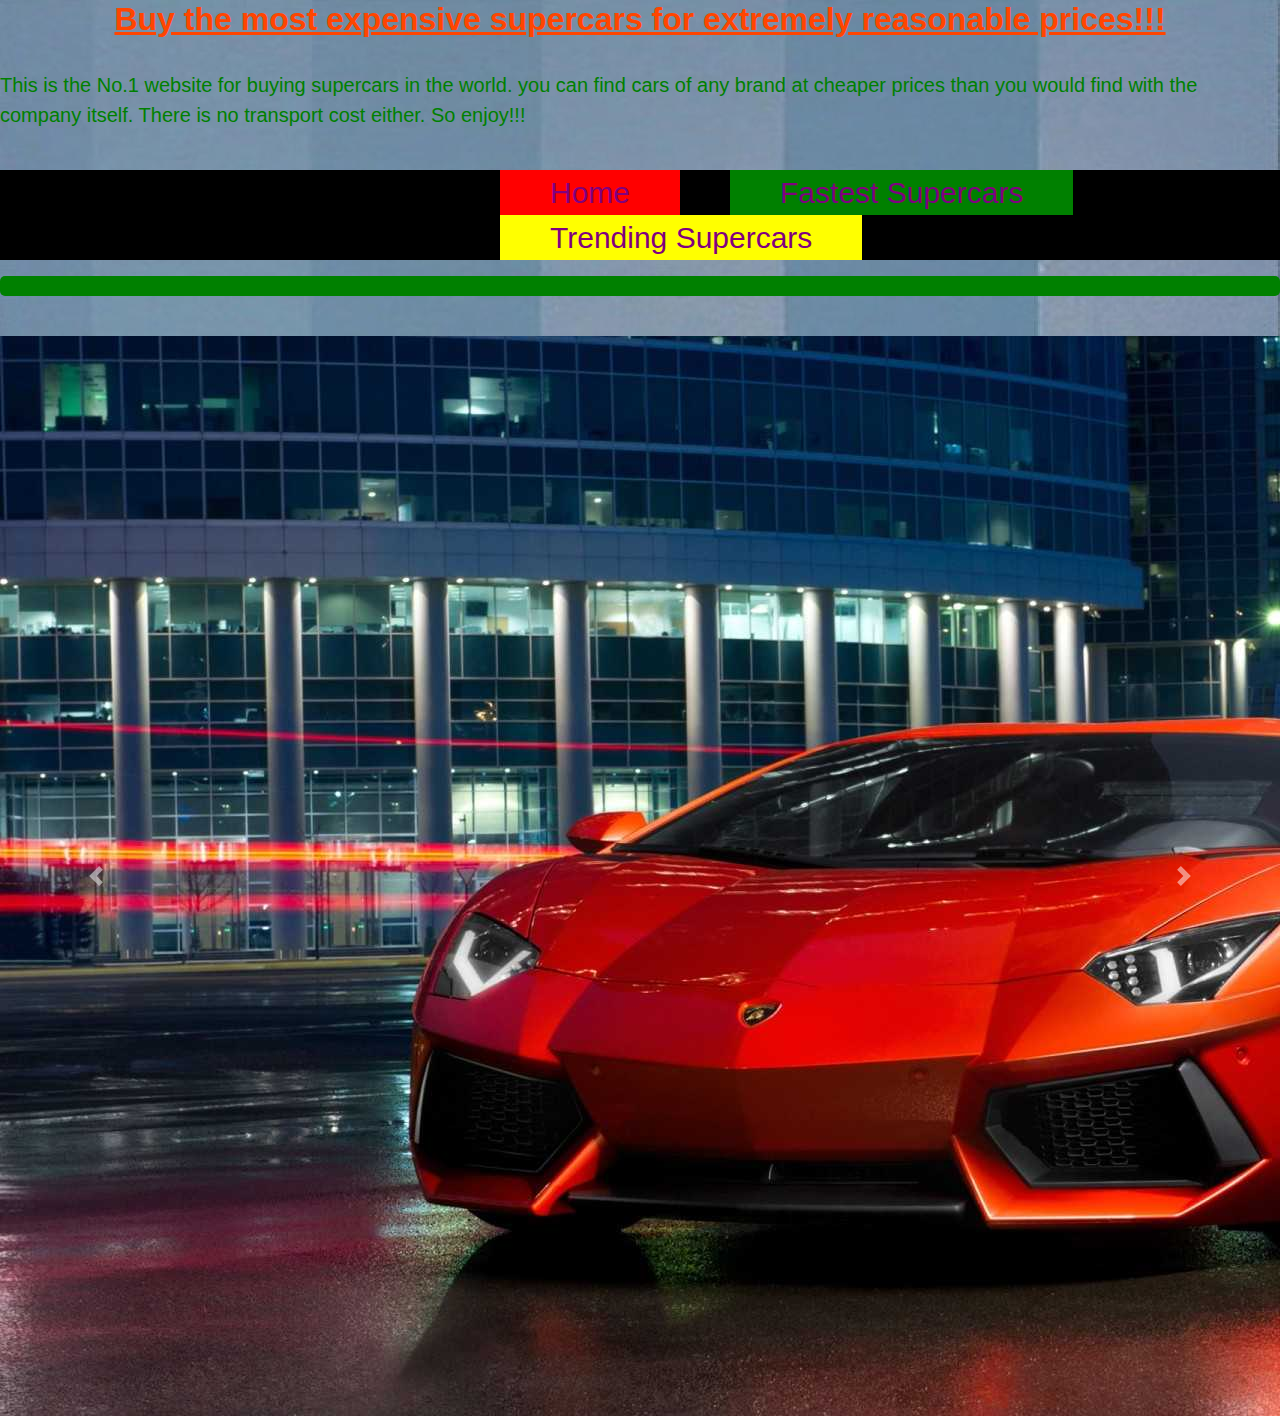
<file: index.html>
<!DOCTYPE html>
<html lang="en">
<head>
	<title> SuperCarsForSale.com/Home/ </title>

	<meta charset="utf-8">
    <meta name="viewport" content="width=device-width, initial-scale=1, shrink-to-fit=no">
    <meta http-equiv="X-UA-Compatible" content="IE=edge">

    <script src="https://ajax.googleapis.com/ajax/libs/jquery/3.3.1/jquery.min.js"></script>
   
	<link rel="stylesheet" href="https://maxcdn.bootstrapcdn.com/bootstrap/4.1.3/css/bootstrap.min.css">
	
	<script src="https://cdnjs.cloudflare.com/ajax/libs/popper.js/1.14.3/umd/popper.min.js"></script>
	
	<script src="https://maxcdn.bootstrapcdn.com/bootstrap/4.1.3/js/bootstrap.min.js"></script>

	<link rel="stylesheet" href="home.css">

	<link rel="stylesheet" href="nav.css">

</head>
<body background="img/BackgroundImage.png">

	<div class="header">
		<h2><u><b> Buy the most expensive supercars for extremely reasonable prices!!!</b></u></h2>
		<br>
		<p> This is the No.1 website for buying supercars in the world. you can find cars of any brand at cheaper prices than you would find with the company itself. There is no transport cost either. So enjoy!!!
	</div>
	<br>
	<center>
		<div class="navigation-menu">
			<ul>
				<li> <a id="nav1" href="index.html"> Home </a></li>
				<li> <a id="nav2" href="buy.html"> Fastest Supercars </a></li>
				<li> <a id="nav3" href="buy2.html"> Trending Supercars </a></li>
			</ul>
		</div>
	</center>
	<hr>
	<br>

	<div id="mycarousel" class="carousel slide" data-ride="carousel">
		<div class="carousel-inner">
			<div class="carousel-item active">
				<img src="img/carImage1.jpg">
			</div>
			<div class="carousel-item">
				<img src="img/carImage2.jpg">
			</div>
			<div class="carousel-item">
				<img src="img/carImage3.jpg">
			</div>
			<div class="carousel-item">
				<img src="img/carImage4.jpg">
			</div>
		</div>
		<a class="carousel-control-prev" href="#mycarousel" data-slide="prev">
			<span id="leftbutton" class="carousel-control-prev-icon" aria-hidden="true"></span>
		</a>
		<a class="carousel-control-next" href="#mycarousel" data-slide="next">
			<span id="rightbutton" class="carousel-control-next-icon" aria-hidden="true"></span>
		</a>
	</div>
	
</body>
</html>
</file>
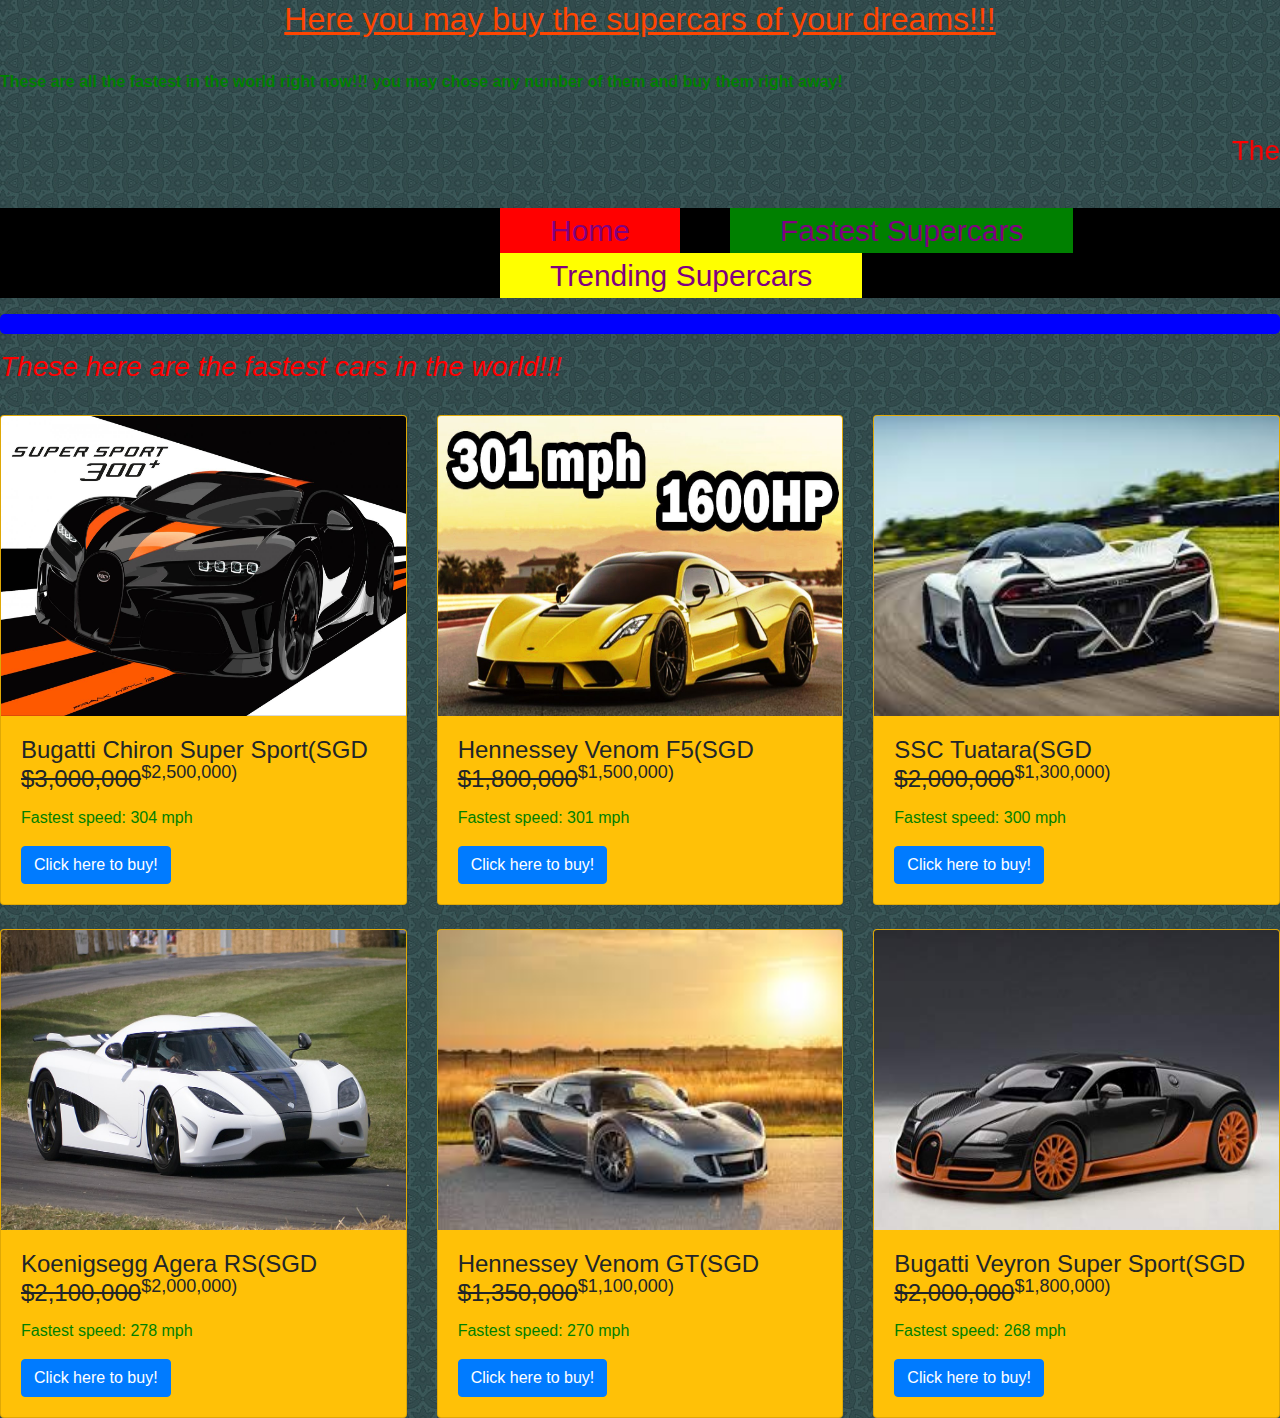
<file: buy.html>
<!DOCTYPE html>
<html>
<head>
	<title> SuperCarsForSale.com/Buy/ </title>
	<link rel="stylesheet" href="https://stackpath.bootstrapcdn.com/bootstrap/4.3.1/css/bootstrap.min.css" integrity="sha384-ggOyR0iXCbMQv3Xipma34MD+dH/1fQ784/j6cY/iJTQUOhcWr7x9JvoRxT2MZw1T" crossorigin="anonymous">

	<script src="https://code.jquery.com/jquery-3.3.1.slim.min.js" integrity="sha384-q8i/X+965DzO0rT7abK41JStQIAqVgRVzpbzo5smXKp4YfRvH+8abtTE1Pi6jizo" crossorigin="anonymous"></script>
		
	<script src="https://cdnjs.cloudflare.com/ajax/libs/popper.js/1.14.7/umd/popper.min.js" integrity="sha384-UO2eT0CpHqdSJQ6hJty5KVphtPhzWj9WO1clHTMGa3JDZwrnQq4sF86dIHNDz0W1" crossorigin="anonymous"></script>
		
	<script src="https://stackpath.bootstrapcdn.com/bootstrap/4.3.1/js/bootstrap.min.js" integrity="sha384-JjSmVgyd0p3pXB1rRibZUAYoIIy6OrQ6VrjIEaFf/nJGzIxFDsf4x0xIM+B07jRM" crossorigin="anonymous"></script>

	<link rel="stylesheet" href="buy.css">

	<link rel="stylesheet" href="nav.css">
</head>
<body background="img/BackgroundImage2.png">
	<h2><u>Here you may buy the supercars of your dreams!!!</u></h2>
	<br>
	<p><b> These are all the fastest in the world right now!!! you may chose any number of them and buy them right away! </b></p>
	<br>
	<h3 id="Sale"><marquee> There is a FIRE Sale at the moment so purchase ahead!!! </marquee></h3>
	<br>
	<center>
		<div class="navigation-menu">
			<ul>
				<li> <a id="nav1" href="index.html"> Home </a></li>
				<li> <a id="nav2" href="buy.html"> Fastest Supercars </a></li>
				<li> <a id="nav3" href="buy2.html"> Trending Supercars </a></li>
			</ul>
		</div>
	</center>
	<hr>
	<div class="fastest">
		<h3><i> These here are the fastest cars in the world!!! </i></h3>
		<br>
		<div class="card-deck">
			<div class="card bg-warning">
				<img class="card-img-top" src="img/bugatti(chiron_super_sport).jpg" height="300px">
				<div class="card-body">
					<h4 class="card-title">Bugatti Chiron Super Sport(SGD <del>$3,000,000</del><sup>$2,500,000)</sup></h4>
					<p class="card-text">Fastest speed: 304 mph</p>
					<button type="button" class="btn btn-primary" data-toggle="modal" data-target="#bugattichi">
						Click here to buy!
					</button>
				</div>
			</div>
			<div class="card bg-warning">
				<img class="card-img-top" src="img/hennessey_venm_f5.jpg" height="300px">
				<div class="card-body">
					<h4 class="card-title">Hennessey Venom F5(SGD <del>$1,800,000</del><sup>$1,500,000)</sup></h4>
					<p class="card-text">Fastest speed: 301 mph</p>
					<button type="button" class="btn btn-primary" data-toggle="modal" data-target="#henf5">
						Click here to buy!
					</button>
				</div>
			</div>
			<div class="card bg-warning">
				<img class="card-img-top" src="img/ssc_tuatara.jfif" height="300px">
				<div class="card-body">
					<h4 class="card-title">SSC Tuatara(SGD <del>$2,000,000</del><sup>$1,300,000)</sup></h4>
					<p class="card-text">Fastest speed: 300 mph</p>
					<button type="button" class="btn btn-primary" data-toggle="modal" data-target="#ssc">
						Click here to buy!
					</button>
				</div>
			</div>
		</div>
		<br>
		<div class="card-deck">
			<div class="card bg-warning">
				<img class="card-img-top" src="img/koenigsegg.jpg" height="300px">
				<div class="card-body">
					<h4 class="card-title">Koenigsegg Agera RS(SGD <del>$2,100,000</del><sup>$2,000,000)</sup></h4>
					<p class="card-text">Fastest speed: 278 mph</p>
					<button type="button" class="btn btn-primary" data-toggle="modal" data-target="#koenigsegg">
						Click here to buy!
					</button>
				</div>
			</div>
			<div class="card bg-warning">
				<img class="card-img-top" src="img/hennessey_venom_gt.jfif" height="300px">
				<div class="card-body">
					<h4 class="card-title">Hennessey Venom GT(SGD <del>$1,350,000</del><sup>$1,100,000)</sup></h4>
					<p class="card-text">Fastest speed: 270 mph</p>
					<button type="button" class="btn btn-primary" data-toggle="modal" data-target="#hengt">
						Click here to buy!
					</button>
				</div>
			</div>
			<div class="card bg-warning">
				<img class="card-img-top" src="img/bugatti(veyron).jpg" height="300px">
				<div class="card-body">
					<h4 class="card-title">Bugatti Veyron Super Sport(SGD <del>$2,000,000</del><sup>$1,800,000)</sup></h4>
					<p class="card-text">Fastest speed: 268 mph</p>
					<button type="button" class="btn btn-primary" data-toggle="modal" data-target="#bugattivey">
						Click here to buy!
					</button>
				</div>
			</div>
		</div>
	</div>
	<div class="modal" id="bugattichi">
		<div class="modal-dialog">
			<div class="modal-content">
				<div class="modal-header">
					<h4> Bugatti Chiron Super Sport(SGD $2,500,000) </h4>
					<button type="button" class="close" data-dismiss="modal">&times;</button>
				</div>
				<div class="modal-body">
					The CHIRON is the fastest, most powerful, and exclusive production super sports car in BUGATTI’s history. Its sophisticated design, innovative technology, and iconic, performance-oriented form make it a unique masterpiece of art, form and technique, that pushes boundaries beyond imagination.
				</div>
				<div class="modal-footer">
					<button type="button" class="btn btn-danger" data-dismiss="modal">
						Close
					</button>
					<button type="button" class="btn btn-primary" data-toggle="modal" data-target="#bugattichi2" data-dismiss="modal">
						Purchase
					</button>
				</div>
			</div>
		</div>
	</div>
	<div class="modal" id="bugattichi2">
		<div class="modal-dialog">
			<div class="modal-content">
				<div class="modal-header">
					<h4>Bugatti Chiron Super Sport</h4>
					<button type="button" class="close" data-dismiss="modal">&times;</button>
				</div>
				<div class="modal-body">
					Are you sure you want to buy this?
				</div>
				<div class="modal-footer">
					<button type="button" class="btn btn-danger" data-dismiss="modal">
						Cancel
					</button>
					<a href="confirm_purchase.html">
						<button type="button" class="btn btn-primary">
							Confirm
						</button>
					</a>
				</div>
			</div>
		</div>
	</div>
	<div class="modal" id="henf5">
		<div class="modal-dialog">
			<div class="modal-content">
				<div class="modal-header">
					<h4> Hennessey Venom F5(SGD $1,500,000) </h4>
					<button type="button" class="close" data-dismiss="modal">&times;</button>
				</div>
				<div class="modal-body">
					Sealy. Texas– After an extensive engineering and development phase, the Hennessey team has done it again. The company’s all new Venom F5 engine produces an astounding 1817 horsepower and 1193 lb-ft of torque. Based on the classic American V8 / LS architecture, the Hennessey V8 engine uses a combination of high-tech, light weight engine components (crankshaft, pistons, connecting rods & custom engine block) that combine for 6.6L of displacement. Combined with a pair of Precision ball bearing twin turbochargers with 3D printed titanium compressor housings, the Venom F5 engine delivers over 1800 bhp at 8000 rpm!
				</div>
				<div class="modal-footer">
					<button type="button" class="btn btn-danger" data-dismiss="modal">
						Close
					</button>
					<button type="button" class="btn btn-primary" data-toggle="modal" data-target="#henf52" data-dismiss="modal">
						Purchase
					</button>
				</div>
			</div>
		</div>
	</div>
	<div class="modal" id="henf52">
		<div class="modal-dialog">
			<div class="modal-content">
				<div class="modal-header">
					<h4>Hennessey Venom F5</h4>
					<button type="button" class="close" data-dismiss="modal">&times;</button>
				</div>
				<div class="modal-body">
					Are you sure you want to buy this?
				</div>
				<div class="modal-footer">
					<button type="button" class="btn btn-danger" data-dismiss="modal">
						Cancel
					</button>
					<a href="confirm_purchase.html">
						<button type="button" class="btn btn-primary">
							Confirm
						</button>
					</a>
				</div>
			</div>
		</div>
	</div>
	<div class="modal" id="ssc">
		<div class="modal-dialog">
			<div class="modal-content">
				<div class="modal-header">
					<h4> SSC Tuatara(SGD $1,300,000) </h4>
					<button type="button" class="close" data-dismiss="modal">&times;</button>
				</div>
				<div class="modal-body">
					The Tuatara is a hypercar unlike any other. It is the culmination of over a decade of research and development to produce a road legal, high performance vehicle capable of delivering an otherworldly driving experience. Influenced by fighter jet aerodynamics and performance, the presence of the Tuatara inspires a sense of both intensity and simplistic design. Its striking profile is futuristic in its function, yet timeless in its form.
				</div>
				<div class="modal-footer">
					<button type="button" class="btn btn-danger" data-dismiss="modal">
						Close
					</button>
					<button type="button" class="btn btn-primary" data-toggle="modal" data-target="#ssc2" data-dismiss="modal">
						Purchase
					</button>
				</div>
			</div>
		</div>
	</div>
	<div class="modal" id="ssc2">
		<div class="modal-dialog">
			<div class="modal-content">
				<div class="modal-header">
					<h4>SSC Tuatara</h4>
					<button type="button" class="close" data-dismiss="modal">&times;</button>
				</div>
				<div class="modal-body">
					Are you sure you want to buy this?
				</div>
				<div class="modal-footer">
					<button type="button" class="btn btn-danger" data-dismiss="modal">
						Cancel
					</button>
					<a href="confirm_purchase.html">
						<button type="button" class="btn btn-primary">
							Confirm
						</button>
					</a>
				</div>
			</div>
		</div>
	</div>
	<div class="modal" id="koenigsegg">
		<div class="modal-dialog">
			<div class="modal-content">
				<div class="modal-header">
					<h4> Koenigsegg Agera RS(SGD $2,000,000) </h4>
					<button type="button" class="close" data-dismiss="modal">&times;</button>
				</div>
				<div class="modal-body">
					The new Koenigsegg Agera RS has its focus set firmly on the track but is still perfect for regular use on the road. It uses advanced technology developed during our exclusive Koenigsegg One:1 program, while maintaining all the functionality of previous S and R models. Such practicalities include a usable luggage compartment and a detachable hardtop that can be stowed internally for top-down motoring at any time.
				</div>
				<div class="modal-footer">
					<button type="button" class="btn btn-danger" data-dismiss="modal">
						Close
					</button>
					<button type="button" class="btn btn-primary" data-toggle="modal" data-target="#koenigsegg2" data-dismiss="modal">
						Purchase
					</button>
				</div>
			</div>
		</div>
	</div>
	<div class="modal" id="koenigsegg2">
		<div class="modal-dialog">
			<div class="modal-content">
				<div class="modal-header">
					<h4> Koenigsegg Agera RS </h4>
					<button type="button" class="close" data-dismiss="modal">&times;</button>
				</div>
				<div class="modal-body">
					Are you sure you want to buy this?
				</div>
				<div class="modal-footer">
					<button type="button" class="btn btn-danger" data-dismiss="modal">
						Cancel
					</button>
					<a href="confirm_purchase.html">
						<button type="button" class="btn btn-primary">
							Confirm
						</button>
					</a>
				</div>
			</div>
		</div>
	</div>
	<div class="modal" id="hengt">
		<div class="modal-dialog">
			<div class="modal-content">
				<div class="modal-header">
					<h4> Hennessey Venom GT(SGD $1,100,000) </h4>
					<button type="button" class="close" data-dismiss="modal">&times;</button>
				</div>
				<div class="modal-body">
					The Hennessey Performance team was able to utilize the Shuttle Landing runway via the Performance Power LLC Space Act Agreement. Performance Power collaborates with manufacturers and race teams alike to utilize the shuttle runway for the purposes of engineering validation, safety, innovative product design, and aerodynamic testing. The Hennessey team, its engineers and test driver worked closely with Johnny Bohmer and the Performance Power Team who made this test possible. A representative from VBox USA, world-renowned maker of engineering data-acquisition systems, was on hand to independently verify and document the vehicle’s aerodynamic performance.
				</div>
				<div class="modal-footer">
					<button type="button" class="btn btn-danger" data-dismiss="modal">
						Close
					</button>
					<button type="button" class="btn btn-primary" data-toggle="modal" data-target="#hengt2" data-dismiss="modal">
						Purchase
					</button>
				</div>
			</div>
		</div>
	</div>
	<div class="modal" id="hengt2">
		<div class="modal-dialog">
			<div class="modal-content">
				<div class="modal-header">
					<h4> Hennessey Venom GT </h4>
					<button type="button" class="close" data-dismiss="modal">&times;</button>
				</div>
				<div class="modal-body">
					Are you sure you want to buy this?
				</div>
				<div class="modal-footer">
					<button type="button" class="btn btn-danger" data-dismiss="modal">
						Cancel
					</button>
					<a href="confirm_purchase.html">
						<button type="button" class="btn btn-primary">
							Confirm
						</button>
					</a>
				</div>
			</div>
		</div>
	</div>
	<div class="modal" id="bugattivey">
		<div class="modal-dialog">
			<div class="modal-content">
				<div class="modal-header">
					<h4> Bugatti Veyron Super Sport(SGD $1,800,000) </h4>
					<button type="button" class="close" data-dismiss="modal">&times;</button>
				</div>
				<div class="modal-body">
					The Bugatti Veyron EB 16.4 is a mid-engine sports car, designed and developed in Germany by the Volkswagen Group and manufactured in Molsheim, France, by French automobile manufacturer Bugatti. It was named after the racing driver Pierre Veyron.<br>

					1,200 hp, a maximum torque of 1,500 Nm, acceleration from 0 to 100 km/h in 2.5 seconds and a top speed of 415 km/h – 2010 the Veyron 16.4 Super Sport made experts and car fans all around the world marvel at this performance data and shone bright as the new star in the super sports car sky.
				</div>
				<div class="modal-footer">
					<button type="button" class="btn btn-danger" data-dismiss="modal">
						Close
					</button>
					<button type="button" class="btn btn-primary" data-toggle="modal" data-target="#bugattivey2" data-dismiss="modal">
						Purchase
					</button>
				</div>
			</div>
		</div>
	</div>
	<div class="modal" id="bugattivey2">
		<div class="modal-dialog">
			<div class="modal-content">
				<div class="modal-header">
					<h4> Bugatti Veyron Super Sport </h4>
					<button type="button" class="close" data-dismiss="modal">&times;</button>
				</div>
				<div class="modal-body">
					Are you sure you want to buy this?
				</div>
				<div class="modal-footer">
					<button type="button" class="btn btn-danger" data-dismiss="modal">
						Cancel
					</button>
					<a href="confirm_purchase.html">
						<button type="button" class="btn btn-primary">
							Confirm
						</button>
					</a>
				</div>
			</div>
		</div>
	</div>
</body>
</html>
</file>
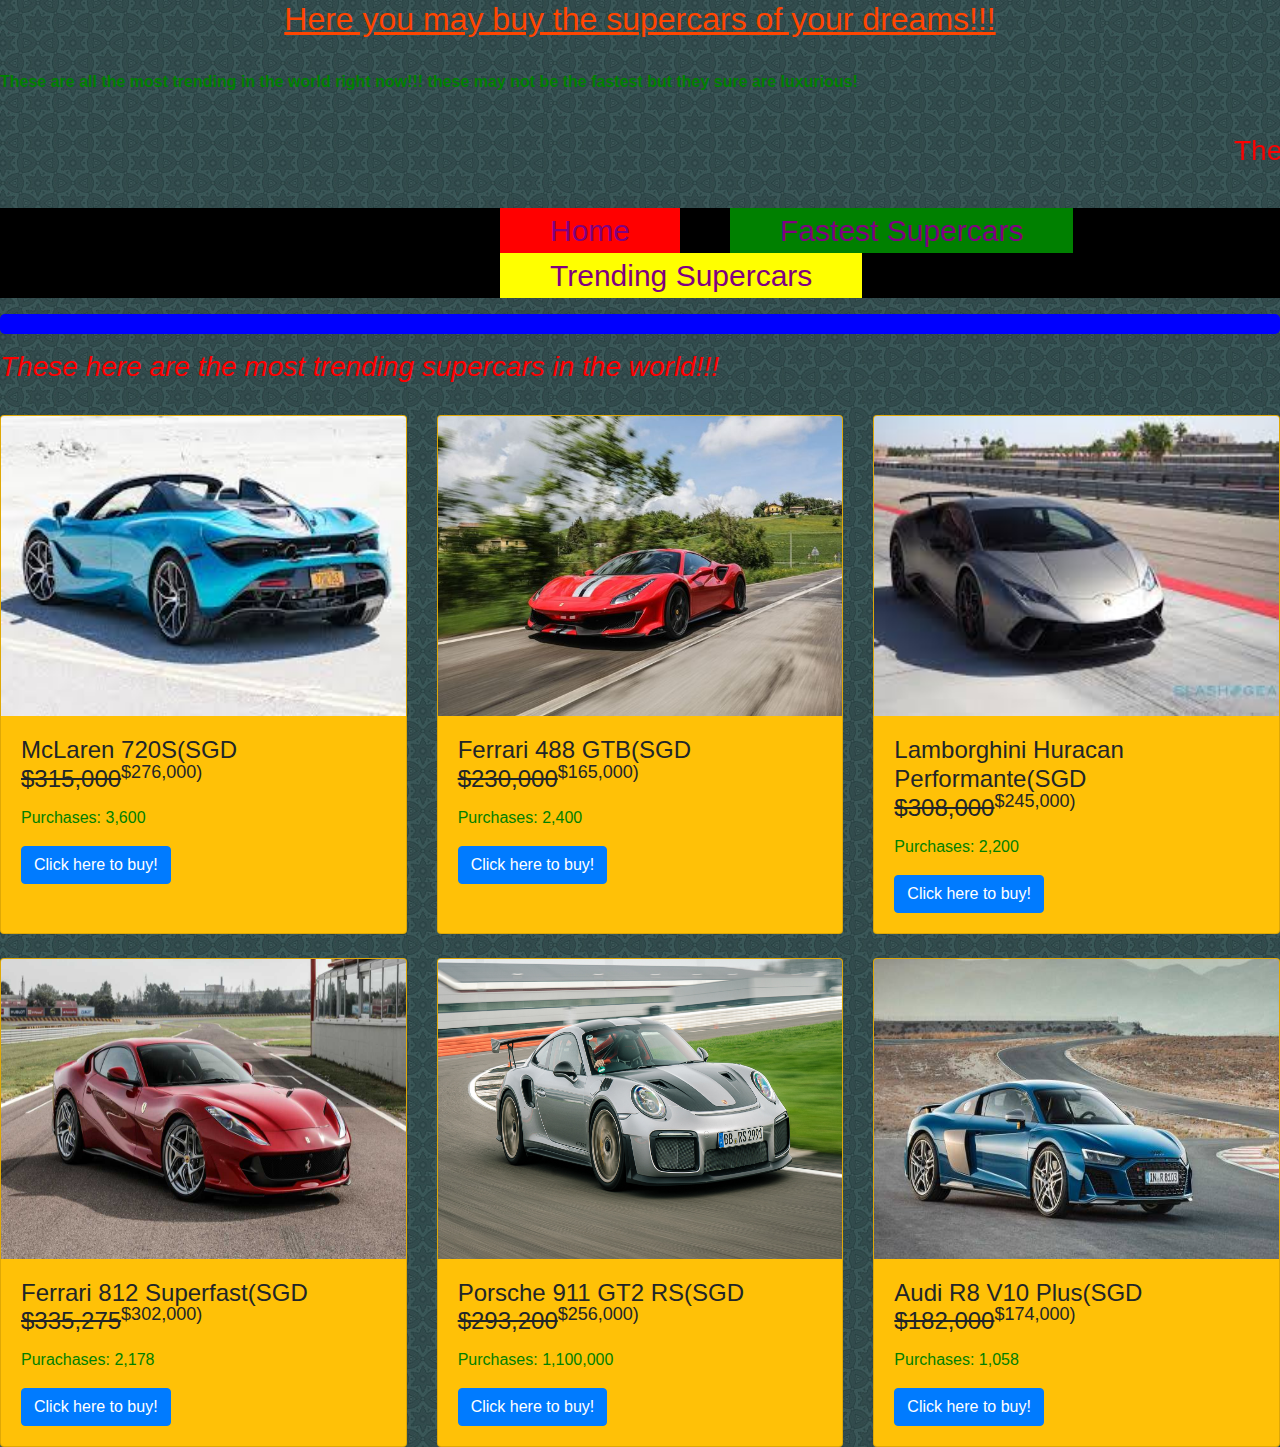
<file: buy2.html>
<!DOCTYPE html>
<html>
<head>
	<title> SuperCarsForSale.com/Buy/ </title>
	<link rel="stylesheet" href="https://stackpath.bootstrapcdn.com/bootstrap/4.3.1/css/bootstrap.min.css" integrity="sha384-ggOyR0iXCbMQv3Xipma34MD+dH/1fQ784/j6cY/iJTQUOhcWr7x9JvoRxT2MZw1T" crossorigin="anonymous">

	<script src="https://code.jquery.com/jquery-3.3.1.slim.min.js" integrity="sha384-q8i/X+965DzO0rT7abK41JStQIAqVgRVzpbzo5smXKp4YfRvH+8abtTE1Pi6jizo" crossorigin="anonymous"></script>
		
	<script src="https://cdnjs.cloudflare.com/ajax/libs/popper.js/1.14.7/umd/popper.min.js" integrity="sha384-UO2eT0CpHqdSJQ6hJty5KVphtPhzWj9WO1clHTMGa3JDZwrnQq4sF86dIHNDz0W1" crossorigin="anonymous"></script>
		
	<script src="https://stackpath.bootstrapcdn.com/bootstrap/4.3.1/js/bootstrap.min.js" integrity="sha384-JjSmVgyd0p3pXB1rRibZUAYoIIy6OrQ6VrjIEaFf/nJGzIxFDsf4x0xIM+B07jRM" crossorigin="anonymous"></script>

	<link rel="stylesheet" href="buy.css">

	<link rel="stylesheet" href="nav.css">
</head>
<body background="img/BackgroundImage2.png">
	<h2><u>Here you may buy the supercars of your dreams!!!</u></h2>
	<br>
	<p><b> These are all the most trending in the world right now!!! these may not be the fastest but they sure are luxurious! </b></p>
	<br>
	<h3 id="Sale"><marquee> There is a FIRE Sale at the moment so purchase ahead!!! </marquee></h3>
	<br>
	<center>
		<div class="navigation-menu">
			<ul>
				<li> <a id="nav1" href="index.html"> Home </a></li>
				<li> <a id="nav2" href="buy.html"> Fastest Supercars </a></li>
				<li> <a id="nav3" href="buy2.html"> Trending Supercars </a></li>
			</ul>
		</div>
	</center>
	<hr>
	<div class="fastest">
		<h3><i> These here are the most trending supercars in the world!!! </i></h3>
		<br>
		<div class="card-deck">
			<div class="card bg-warning">
				<img class="card-img-top" src="img/mclaren.jfif" height="300px">
				<div class="card-body">
					<h4 class="card-title">McLaren 720S(SGD <del>$315,000</del><sup>$276,000)</sup></h4>
					<p class="card-text">Purchases: 3,600</p>
					<button type="button" class="btn btn-primary" data-toggle="modal" data-target="#bugattichi">
						Click here to buy!
					</button>
				</div>
			</div>
			<div class="card bg-warning">
				<img class="card-img-top" src="img/ferrari(488 gtb).jpg" height="300px">
				<div class="card-body">
					<h4 class="card-title">Ferrari 488 GTB(SGD <del>$230,000</del><sup>$165,000)</sup></h4>
					<p class="card-text">Purchases: 2,400</p>
					<button type="button" class="btn btn-primary" data-toggle="modal" data-target="#henf5">
						Click here to buy!
					</button>
				</div>
			</div>
			<div class="card bg-warning">
				<img class="card-img-top" src="img/lambo.jfif" height="300px">
				<div class="card-body">
					<h4 class="card-title">Lamborghini Huracan Performante(SGD <del>$308,000</del><sup>$245,000)</sup></h4>
					<p class="card-text">Purchases: 2,200</p>
					<button type="button" class="btn btn-primary" data-toggle="modal" data-target="#ssc">
						Click here to buy!
					</button>
				</div>
			</div>
		</div>
		<br>
		<div class="card-deck">
			<div class="card bg-warning">
				<img class="card-img-top" src="img/ferrari(812 superfast).jpg" height="300px">
				<div class="card-body">
					<h4 class="card-title">Ferrari 812 Superfast(SGD <del>$335,275</del><sup>$302,000)</sup></h4>
					<p class="card-text">Purachases: 2,178</p>
					<button type="button" class="btn btn-primary" data-toggle="modal" data-target="#koenigsegg">
						Click here to buy!
					</button>
				</div>
			</div>
			<div class="card bg-warning">
				<img class="card-img-top" src="img/porsche.jpg" height="300px">
				<div class="card-body">
					<h4 class="card-title">Porsche 911 GT2 RS(SGD <del>$293,200</del><sup>$256,000)</sup></h4>
					<p class="card-text">Purchases: 1,100,000</p>
					<button type="button" class="btn btn-primary" data-toggle="modal" data-target="#hengt">
						Click here to buy!
					</button>
				</div>
			</div>
			<div class="card bg-warning">
				<img class="card-img-top" src="img/audi.jpg" height="300px">
				<div class="card-body">
					<h4 class="card-title">Audi R8 V10 Plus(SGD <del>$182,000</del><sup>$174,000)</sup></h4>
					<p class="card-text">Purchases: 1,058</p>
					<button type="button" class="btn btn-primary" data-toggle="modal" data-target="#bugattivey">
						Click here to buy!
					</button>
				</div>
			</div>
		</div>
	</div>
	<div class="modal" id="bugattichi">
		<div class="modal-dialog">
			<div class="modal-content">
				<div class="modal-header">
					<h4>McLaren 720S(SGD $245,000) </h4>
					<button type="button" class="close" data-dismiss="modal">&times;</button>
				</div>
				<div class="modal-body">
					The contours of the 720S are distinctly McLaren, yet the details are boldly different. Our designers took inspiration from the Great White Shark, a beautifully sleek yet brutally efficient hunting machine. The resulting design for the 720S is exquisite form following ingenious function. The smooth flow of the exterior lines manipulates onrushing air to reduce drag and cool the engine. Slim pillars on the teardrop-shaped cabin allow for the extraordinary glass canopy that floods the interior with daylight and offers unrivalled visibility.
				</div>
				<div class="modal-footer">
					<button type="button" class="btn btn-danger" data-dismiss="modal">
						Close
					</button>
					<button type="button" class="btn btn-primary" data-toggle="modal" data-target="#bugattichi2" data-dismiss="modal">
						Purchase
					</button>
				</div>
			</div>
		</div>
	</div>
	<div class="modal" id="bugattichi2">
		<div class="modal-dialog">
			<div class="modal-content">
				<div class="modal-header">
					<h4>McLaren 720S</h4>
					<button type="button" class="close" data-dismiss="modal">&times;</button>
				</div>
				<div class="modal-body">
					Are you sure you want to buy this?
				</div>
				<div class="modal-footer">
					<button type="button" class="btn btn-danger" data-dismiss="modal">
						Cancel
					</button>
					<a href="confirm_purchase.html">
						<button type="button" class="btn btn-primary">
							Confirm
						</button>
					</a>
				</div>
			</div>
		</div>
	</div>
	<div class="modal" id="henf5">
		<div class="modal-dialog">
			<div class="modal-content">
				<div class="modal-header">
					<h4> Ferrari 488 GTB(SGD $165,000) </h4>
					<button type="button" class="close" data-dismiss="modal">&times;</button>
				</div>
				<div class="modal-body">
					The 488 GTB name marks a return to the classic Ferrari model designation with the 488 in its moniker indicating the engine's unitary displacement, while the GTB stands for Gran Turismo Berlinetta.

					The car is powered by a 3.9-litre twin-turbocharged V8 engine, smaller in displacement but generating a higher power output than the 458's naturally aspirated engine. The 488 GTB was named "The Supercar of the Year 2015" by car magazine Top Gear, as well as becoming Motor Trend's 2017 "Best Driver's Car". Jeremy Clarkson announced the 488 Pista as his 2019 Supercar of the Year. The 488 was succeeded by the F8 Tributo in February 2019.
				</div>
				<div class="modal-footer">
					<button type="button" class="btn btn-danger" data-dismiss="modal">
						Close
					</button>
					<button type="button" class="btn btn-primary" data-toggle="modal" data-target="#henf52" data-dismiss="modal">
						Purchase
					</button>
				</div>
			</div>
		</div>
	</div>
	<div class="modal" id="henf52">
		<div class="modal-dialog">
			<div class="modal-content">
				<div class="modal-header">
					<h4>Ferrari 488 GTB</h4>
					<button type="button" class="close" data-dismiss="modal">&times;</button>
				</div>
				<div class="modal-body">
					Are you sure you want to buy this?
				</div>
				<div class="modal-footer">
					<button type="button" class="btn btn-danger" data-dismiss="modal">
						Cancel
					</button>
					<a href="confirm_purchase.html">
						<button type="button" class="btn btn-primary">
							Confirm
						</button>
					</a>
				</div>
			</div>
		</div>
	</div>
	<div class="modal" id="ssc">
		<div class="modal-dialog">
			<div class="modal-content">
				<div class="modal-header">
					<h4> Lamborghini Huracan Performante(SGD $245,000) </h4>
					<button type="button" class="close" data-dismiss="modal">&times;</button>
				</div>
				<div class="modal-body">
					The Huracán Performante has reworked the concept of super sports cars and taken the notion of performance to levels never seen before. The vehicle has been re-engineered in its entirety, as regards its weight, engine power, chassis and above all by introducing an innovative system of active aerodynamics: ALA. The use of the awarded Forged Composites®, a shapable forged carbon fiber material patented by Automobili Lamborghini, is a real nice touch and it contributes to make the vehicle even lighter in weight. Besides its extraordinary technological properties, it also conveys a new idea of beauty.
				</div>
				<div class="modal-footer">
					<button type="button" class="btn btn-danger" data-dismiss="modal">
						Close
					</button>
					<button type="button" class="btn btn-primary" data-toggle="modal" data-target="#ssc2" data-dismiss="modal">
						Purchase
					</button>
				</div>
			</div>
		</div>
	</div>
	<div class="modal" id="ssc2">
		<div class="modal-dialog">
			<div class="modal-content">
				<div class="modal-header">
					<h4>Lamborghini Huracan Performante</h4>
					<button type="button" class="close" data-dismiss="modal">&times;</button>
				</div>
				<div class="modal-body">
					Are you sure you want to buy this?
				</div>
				<div class="modal-footer">
					<button type="button" class="btn btn-danger" data-dismiss="modal">
						Cancel
					</button>
					<a href="confirm_purchase.html">
						<button type="button" class="btn btn-primary">
							Confirm
						</button>
					</a>
				</div>
			</div>
		</div>
	</div>
	<div class="modal" id="koenigsegg">
		<div class="modal-dialog">
			<div class="modal-content">
				<div class="modal-header">
					<h4> Ferrari G12 Superfast(SGD $302,000) </h4>
					<button type="button" class="close" data-dismiss="modal">&times;</button>
				</div>
				<div class="modal-body">
					Ferrari claims that the 812 Superfast has a top speed of 340 km/h (211 mph) with a 0–100 km/h (0–62 mph) acceleration time of 2.9 seconds. The car has a power to weight ratio of 2.18 kg (4.81 lb) per horsepower (PS). The 812 Superfast is the first Ferrari equipped with EPS (Electronic Power Steering).
				</div>
				<div class="modal-footer">
					<button type="button" class="btn btn-danger" data-dismiss="modal">
						Close
					</button>
					<button type="button" class="btn btn-primary" data-toggle="modal" data-target="#koenigsegg2" data-dismiss="modal">
						Purchase
					</button>
				</div>
			</div>
		</div>
	</div>
	<div class="modal" id="koenigsegg2">
		<div class="modal-dialog">
			<div class="modal-content">
				<div class="modal-header">
					<h4>Ferrari G12 Superfast</h4>
					<button type="button" class="close" data-dismiss="modal">&times;</button>
				</div>
				<div class="modal-body">
					Are you sure you want to buy this?
				</div>
				<div class="modal-footer">
					<button type="button" class="btn btn-danger" data-dismiss="modal">
						Cancel
					</button>
					<a href="confirm_purchase.html">
						<button type="button" class="btn btn-primary">
							Confirm
						</button>
					</a>
				</div>
			</div>
		</div>
	</div>
	<div class="modal" id="hengt">
		<div class="modal-dialog">
			<div class="modal-content">
				<div class="modal-header">
					<h4> Porsche 911 GT2 RS(SGD $256,000) </h4>
					<button type="button" class="close" data-dismiss="modal">&times;</button>
				</div>
				<div class="modal-body">
					The Porsche 911 GT2 is a high-performance sports car built by the German automobile manufacturer Porsche from 1993 to 2009, and then since 2010 as the GT2 RS. It is based on the 911 Turbo, and uses a similar twin-turbocharged engine, but features numerous upgrades, including engine upgrades, larger brakes, and stiffer suspension calibration. The GT2 is significantly lighter than the Turbo due to its use of rear-wheel-drive instead of all-wheel-drive system and the reduction or removal of interior components. As a result, the GT2 (now GT2 RS) is the most expensive and fastest model among the 911 lineup.
				</div>
				<div class="modal-footer">
					<button type="button" class="btn btn-danger" data-dismiss="modal">
						Close
					</button>
					<button type="button" class="btn btn-primary" data-toggle="modal" data-target="#hengt2" data-dismiss="modal">
						Purchase
					</button>
				</div>
			</div>
		</div>
	</div>
	<div class="modal" id="hengt2">
		<div class="modal-dialog">
			<div class="modal-content">
				<div class="modal-header">
					<h4>Porsche 911 GT2 RS</h4>
					<button type="button" class="close" data-dismiss="modal">&times;</button>
				</div>
				<div class="modal-body">
					Are you sure you want to buy this?
				</div>
				<div class="modal-footer">
					<button type="button" class="btn btn-danger" data-dismiss="modal">
						Cancel
					</button>
					<a href="confirm_purchase.html">
						<button type="button" class="btn btn-primary">
							Confirm
						</button>
					</a>
				</div>
			</div>
		</div>
	</div>
	<div class="modal" id="bugattivey">
		<div class="modal-dialog">
			<div class="modal-content">
				<div class="modal-header">
					<h4> Audi R8 V10 Plus(SGD $174,000) </h4>
					<button type="button" class="close" data-dismiss="modal">&times;</button>
				</div>
				<div class="modal-body">
					The Audi R8 V10 Plus has a naturally aspirated ten cylinders in V longitudinal middle engine providing a maximum torque of 560 Nm available from 6500 rpm and a maximum power outpup of 610 PS available at 8250 rpm transmitted to the 19 inch permanent all-wheel drive by an automatic 7 speed gearbox.
				</div>
				<div class="modal-footer">
					<button type="button" class="btn btn-danger" data-dismiss="modal">
						Close
					</button>
					<button type="button" class="btn btn-primary" data-toggle="modal" data-target="#bugattivey2" data-dismiss="modal">
						Purchase
					</button>
				</div>
			</div>
		</div>
	</div>
	<div class="modal" id="bugattivey2">
		<div class="modal-dialog">
			<div class="modal-content">
				<div class="modal-header">
					<h4>Audi R8 V10 Plus</h4>
					<button type="button" class="close" data-dismiss="modal">&times;</button>
				</div>
				<div class="modal-body">
					Are you sure you want to buy this?
				</div>
				<div class="modal-footer">
					<button type="button" class="btn btn-danger" data-dismiss="modal">
						Cancel
					</button>
					<a href="confirm_purchase.html">
						<button type="button" class="btn btn-primary">
							Confirm
						</button>
					</a>
				</div>
			</div>
		</div>
	</div>
</body>
</html>
</file>
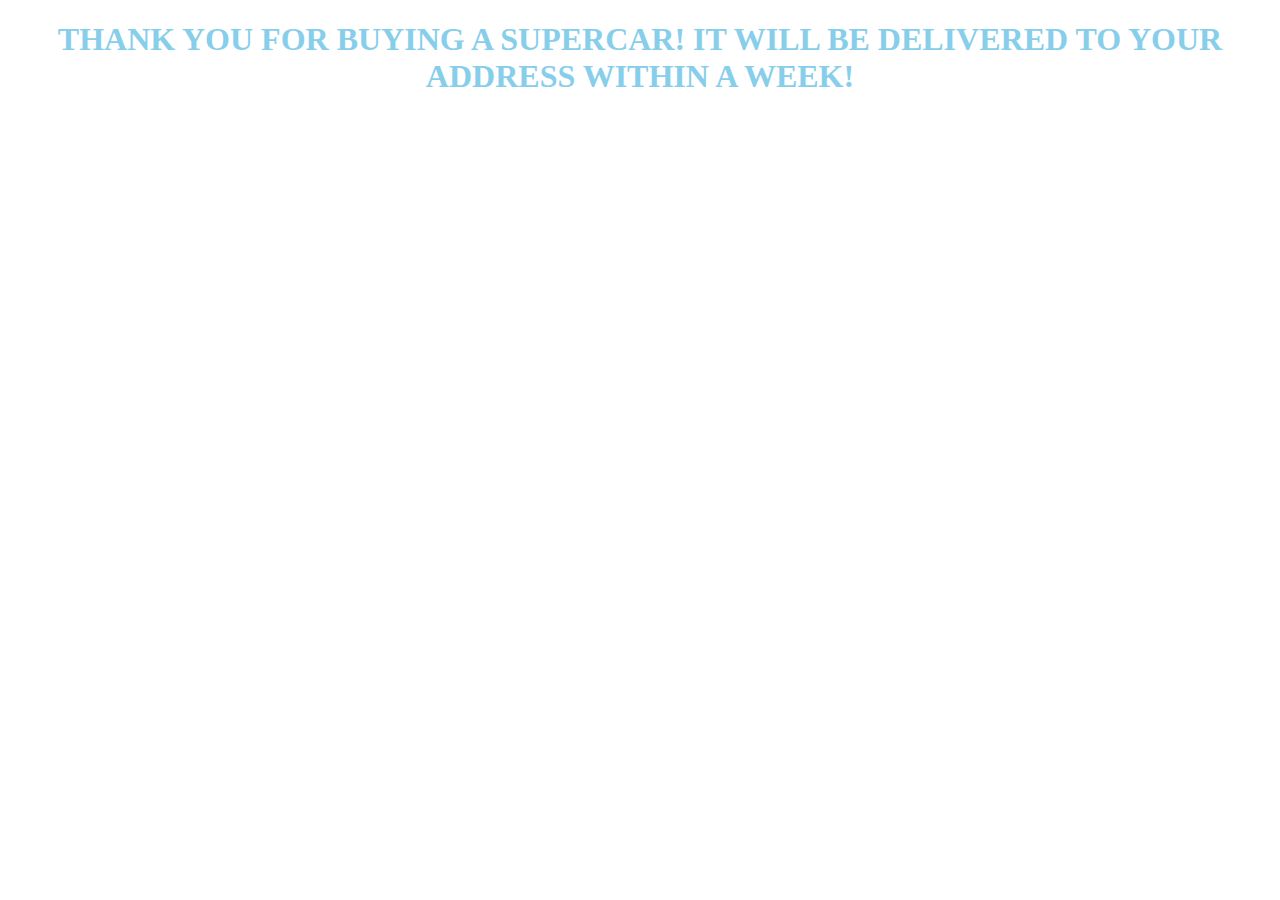
<file: confirm_purchase.html>
<!DOCTYPE html>
<html>
<head>
	<title> Thank You for Purchasing an item from our wesite! </title>
	<link rel="stylesheet" href="confirm.css">
</head>
<body>
	<h1> THANK YOU FOR BUYING A SUPERCAR! IT WILL BE DELIVERED TO YOUR ADDRESS WITHIN A WEEK! </h1>
</body>
</html>
</file>
<file: home.css>
h2{
	color: orangered;
	border-color: skyblue;
	font-family: Arial;
	text-align: center;
}
p{
	color: green;
	font-size: 20px
}
hr{
	border: 10px solid green;
  	border-radius: 5px;
}
#leftbutton{
	color: red;
}
</file>
<file: nav.css>
.navigation-menu ul{
	list-style-type: none;
	margin-left: 0px;
	padding-left: 500px;
	overflow: hidden;
	background-color: black;	
}
.navigation-menu li{
	float: left;
	font-size: 30px
}
.navigation-menu a{
	display: inline-block;
	padding-left: 50px;
	padding-top: 0;
	padding-bottom: 0;
	padding-right: 50px;
	color: purple;
	margin-right: 50px;
	box-sizing: 100px;
}
#nav1{
	background-color: red;
}
#nav2{
	background-color: green;
}
#nav3{
	background-color: yellow;
}
</file>
<file: buy.css>
h2{
	color: orangered;
	border-color: skyblue;
	font-family: Arial;
	text-align: center;
}
h3{
	color: red;
	font-family: Helvetica;
}
p{
	font-size: 25;
	font-family: sans-serif;
	text-align: left;
	color: green;
}
h2 :hover{
	color: blue;
	background-color: green;
}
hr{
	border: 10px solid blue;
  	border-radius: 5px;
}
</file>
<file: confirm.css>
h1{
	text-align: center;
	color: skyblue;
}
</file>
